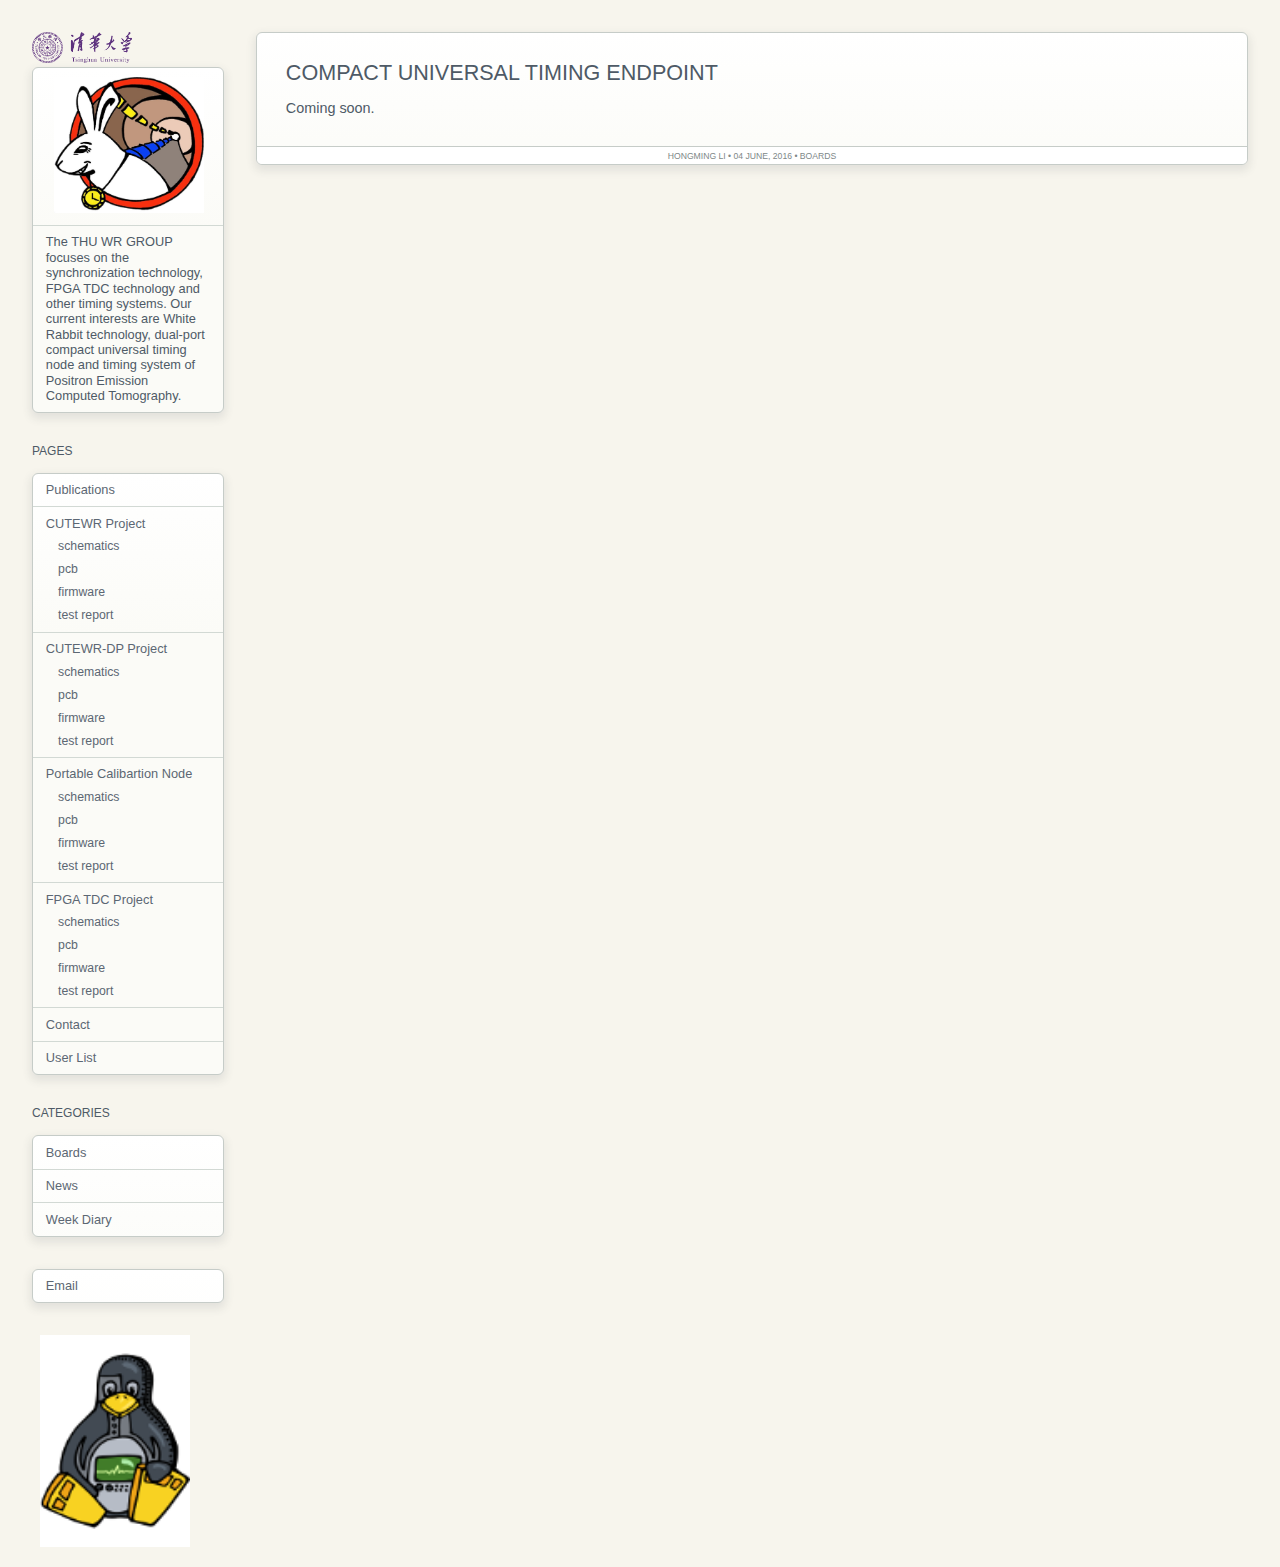
<file: src/pages/boards/index.html>
<!DOCTYPE html>
<html lang="en"><head>
  <meta http-equiv="Content-type" content="text/html; charset=UTF-8">
  <title>THU CUTEWR GROUP</title>
  <meta name="description" content="">
  <meta name="generator" content="Chyrp">
  <meta http-equiv="Content-Script-Type" content="text/javascript">
  <meta name="viewport" content="initial-scale = 1.0">

  <link rel="stylesheet" href="http://thuhm.github.io/src/css/jplayer.css" type="text/css" media="screen" charset="utf-8">
	<link rel="stylesheet" href="http://thuhm.github.io/src/css/print.css" type="text/css" media="print" charset="utf-8">
	<link rel="stylesheet" href="http://thuhm.github.io/src/css/screen.css" type="text/css" media="screen" charset="utf-8">

  <script src="http://thuhm.github.io/src/php/gz_002.php" type="text/javascript" charset="utf-8"></script>
	<script src="http://thuhm.github.io/src/php/gz.php" type="text/javascript" charset="utf-8"></script>
	<script src="http://thuhm.github.io/src/php/javascript_003.php" type="text/javascript" charset="utf-8"></script>
	<script src="http://thuhm.github.io/src/php/javascript_002.php" type="text/javascript" charset="utf-8"></script>
	<script src="http://thuhm.github.io/src/php/javascript.php" type="text/javascript" charset="utf-8"></script>
	<script src="http://thuhm.github.io/src/php/theme.php" type="text/javascript" charset="utf-8"></script>

</head>
<body role="document">
  <!-- Header -->
  <div class="shim">

  </div>

  <!-- Sidebar -->
  <div id="sidebar" role="navigation">

<a href="http://www.tsinghua.edu.cn/publish/newthu/index.html"><img style="width:100px;" src="http://thuhm.github.io/src/pics/thulogo.png" title="THU"></a>
    <ul id="about_info" class="navigation sidebar_nav my_http://thuhm.github.io/src/pages">
<li><img style="margin-left:8px;width:150px;" src="http://thuhm.github.io/src/pics/WRlogo.jpg"></li>
<li>The THU WR GROUP focuses on the synchronization technology, FPGA TDC technology and other timing systems.
    Our current interests are White Rabbit technology, dual-port compact universal timing node and timing system of Positron Emission Computed Tomography.</li>
</ul>

    <h4 id="label_my_http://thuhm.github.io/src/pages">Pages</h4>
    <ul class="navigation sidebar_nav my_http://thuhm.github.io/src/pages" aria-labelledby="label_my_http://thuhm.github.io/src/pages">

      <li>
          <a href="http://jspc29.x-matter.uni-frankfurt.de/trbweb/?action=page&amp;url=publications">Publications</a>
      </li>

      <li>
          <a href="http://thuhm.github.io/src/pages/cutewr/main.html">CUTEWR Project</a>
      <ul>
          <li>
              <a href="http://thuhm.github.io/src/pages/cutewr/schematics/index.html">schematics</a>
          </li>
          <li>
              <a href="http://thuhm.github.io/src/pages/cutewr/pcb/index.html">pcb</a>
          </li>
          <li>
              <a href="http://thuhm.github.io/src/pages/cutewr/firmware/index.html">firmware</a>
          </li>
          <li>
              <a href="http://thuhm.github.io/src/pages/cutewr/testreport/index.html">test report</a>
          </li>
      </ul>
      </li>

      <li>
          <a href="http://thuhm.github.io/src/pages/cutewrdp/main.html">CUTEWR-DP Project</a>
      <ul>
          <li>
              <a href="http://thuhm.github.io/src/pages/cutewrdp/schematics/index.html">schematics</a>
          </li>
          <li>
              <a href="http://thuhm.github.io/src/pages/cutewrdp/pcb/index.html">pcb</a>
          </li>
          <li>
              <a href="http://thuhm.github.io/src/pages/cutewrdp/firmware/index.html">firmware</a>
          </li>
          <li>
              <a href="http://thuhm.github.io/src/pages/cutewrdp/testreport/index.html">test report</a>
          </li>
      </ul>
      </li>

      <li>
          <a href="http://thuhm.github.io/src/pages/cutepcn/main.html">Portable Calibartion Node</a>
      <ul>
          <li>
              <a href="http://thuhm.github.io/src/pages/cutepcn/schematics/index.html">schematics</a>
          </li>
          <li>
              <a href="http://thuhm.github.io/src/pages/cutepcn/pcb/index.html">pcb</a>
          </li>
          <li>
              <a href="http://thuhm.github.io/src/pages/cutepcn/firmware/index.html">firmware</a>
          </li>
          <li>
              <a href="http://thuhm.github.io/src/pages/cutepcn/testreport/index.html">test report</a>
          </li>
      </ul>
      </li>

      <li>
          <a href="http://thuhm.github.io/src/pages/tdc/main.html">FPGA TDC Project</a>
      <ul>
          <li>
              <a href="http://thuhm.github.io/src/pages/tdc/schematics/index.html">schematics</a>
          </li>
          <li>
              <a href="http://thuhm.github.io/src/pages/tdc/pcb/index.html">pcb</a>
          </li>
          <li>
              <a href="http://thuhm.github.io/src/pages/tdc/firmware/index.html">firmware</a>
          </li>
          <li>
              <a href="http://thuhm.github.io/src/pages/tdc/testreport/index.html">test report</a>
          </li>
      </ul>
      </li>

      <li>
            <a href="http://thuhm.github.io/src/pages/contact.html">Contact</a>
      </li>

      <li>
            <a href="http://thuhm.github.io/src/pages/userlist.html">User List</a>
      </li>
    </ul>

    <h4 id="label_categories">Categories</h4>
    <ul class="navigation sidebar_nav categories" aria-labelledby="label_categories">
        <li>
            <a href="http://thuhm.github.io/src/pages/boards/index.html">Boards</a>
        </li>
        <li>
            <a href="http://thuhm.github.io/src/pages/news/index.html">News</a>
        </li>
        <li>
            <a href="http://thuhm.github.io/src/pages/weekdiary/index.html">Week Diary</a>
        </li>
    </ul>

    <ul class="navigation sidebar_nav" aria-label="Links">
      <li><a href="#" onclick="mailTo('gmail','lihm.thu')">Email</a></li>
    </ul>

    <ul><img style="margin-left:8px;width:150px;" src="http://thuhm.github.io/src/pics/ohwrlogo.png"></ul>

</div>

  <!-- Content -->
  <div id="main" role="main">

    <!-- post start -->
    <article class="post text suppress_loader" id="post_40">
    <h2>
      <a>Compact Universal Timing Endpoint</a>
    </h2>
    <section class="columnized">
    <p>
      Coming soon.
    </p>
    </section>
    <footer>
      <div role="note" class="metadata">
        <a>
          Hongming Li • 04 June, 2016
        </a>•
        <a>Boards</a>
      </div>
    </footer>
    </article>
   <!-- post end -->

  </div>
</body><!-- Queries: 34 | Load Time: 0.156 --></html>
</file>
